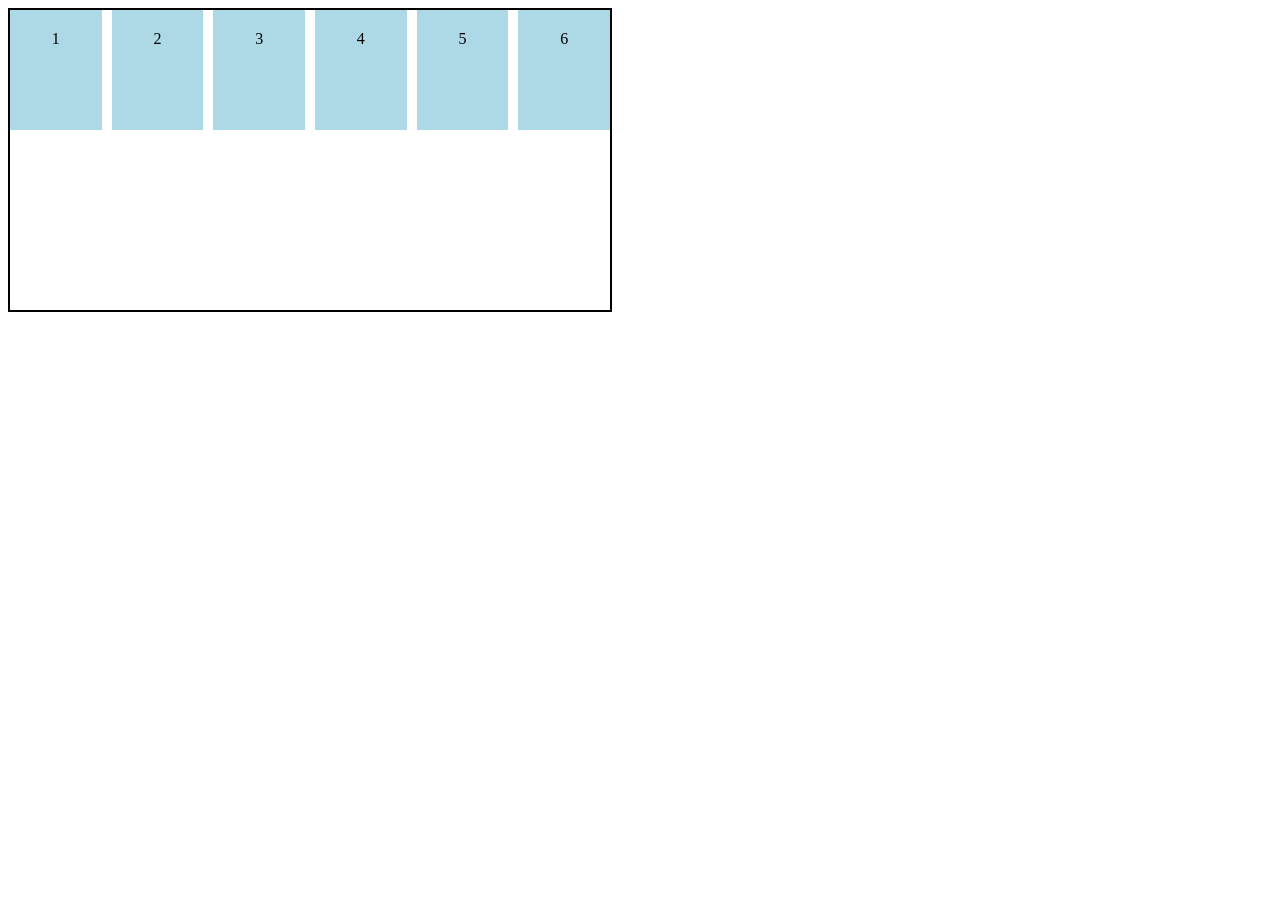
<file: BTH1-CSS-Flex/index.html>
<!DOCTYPE html>
<html lang="vi">
<head>
    <meta charset="UTF-8">
    <meta name="viewport" content="width=device-width, initial-scale=1.0">
    <title>Ví dụ flex-wrap</title>
    <style>
        .container {
            display: flex;
            flex-wrap: initial;
            width: 600px;
            height: 300px;
            gap: 10px;
            border: 2px solid black;
        }

        .item {
            width: 180px;
            height: 80px;
            padding: 20px;
            background-color: lightblue;
            text-align: center;
        }
    </style>
</head>
<body>

    <div class="container">
        <div class="item">1</div>
        <div class="item">2</div>
        <div class="item">3</div>
        <div class="item">4</div>
        <div class="item">5</div>
        <div class="item">6</div>
    </div>

</body>
</html>
</file>
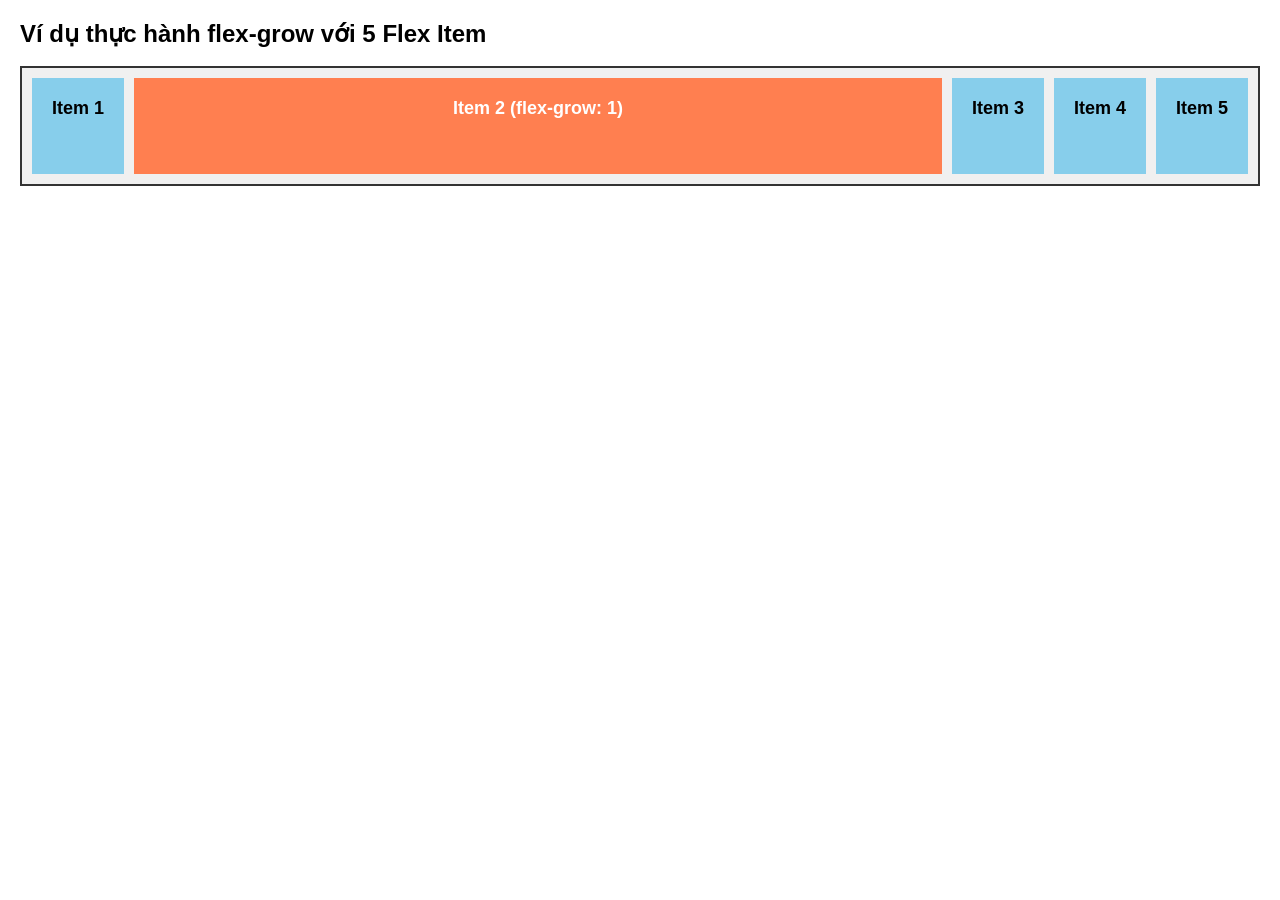
<file: BTH3-CSS-Flex/index.html>
<!DOCTYPE html>
<html lang="vi">
<head>
    <meta charset="UTF-8">
    <meta name="viewport" content="width=device-width, initial-scale=1.0">
    <title>Thực hành CSS | flex-grow Property</title>
    <style>
        * {
            box-sizing: border-box;
            margin: 0;
            padding: 0;
        }

        body {
            font-family: Arial, sans-serif;
            padding: 20px;
        }

        .container {
            display: flex;
            width: 100%;
            height: 120px;
            gap: 10px;
            background-color: #f0f0f0;
            border: 2px solid #333;
            padding: 10px;
        }

        .item {
            padding: 20px;
            background-color: lightlightblue;
            background-color: #87ceeb;
            text-align: center;
            font-weight: bold;
            font-size: 18px;
 
            flex-grow: 0;
        }

        .item:nth-child(2) {
            flex-grow: 1;
            background-color: #ff7f50; 
            color: white;
        }
    </style>
</head>
<body>

    <h2>Ví dụ thực hành flex-grow với 5 Flex Item</h2>
    <br>

    <div class="container">
        <div class="item">Item 1</div>
        <div class="item">Item 2 (flex-grow: 1)</div>
        <div class="item">Item 3</div>
        <div class="item">Item 4</div>
        <div class="item">Item 5</div>
    </div>

</body>
</html>
</file>
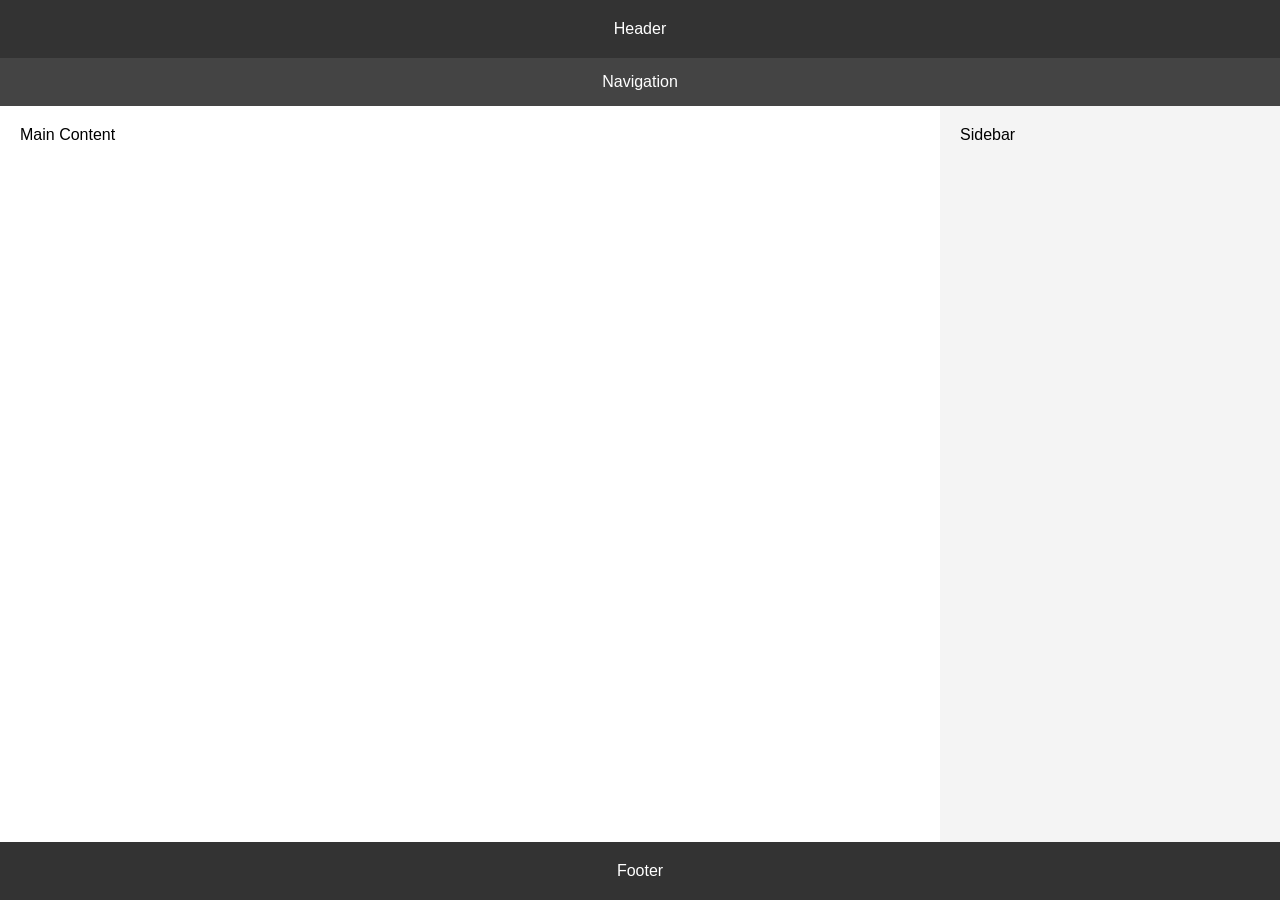
<file: BTH5-CSS-Flex/index.html>
<!DOCTYPE html>
<html lang="vi">
<head>
    <meta charset="UTF-8">
    <meta name="viewport" content="width=device-width, initial-scale=1.0">
    <title>Flexbox Layout</title>
    <link rel="stylesheet" href="style.css">
</head>
<body>

    <div class="container">
        <header class="header">Header</header>
        <nav class="nav">Navigation</nav>
        <div class="main-container">
            <main class="content">Main Content</main>
            <aside class="sidebar">Sidebar</aside>
        </div>
        <footer class="footer">Footer</footer>
    </div>

</body>
</html>
</file>
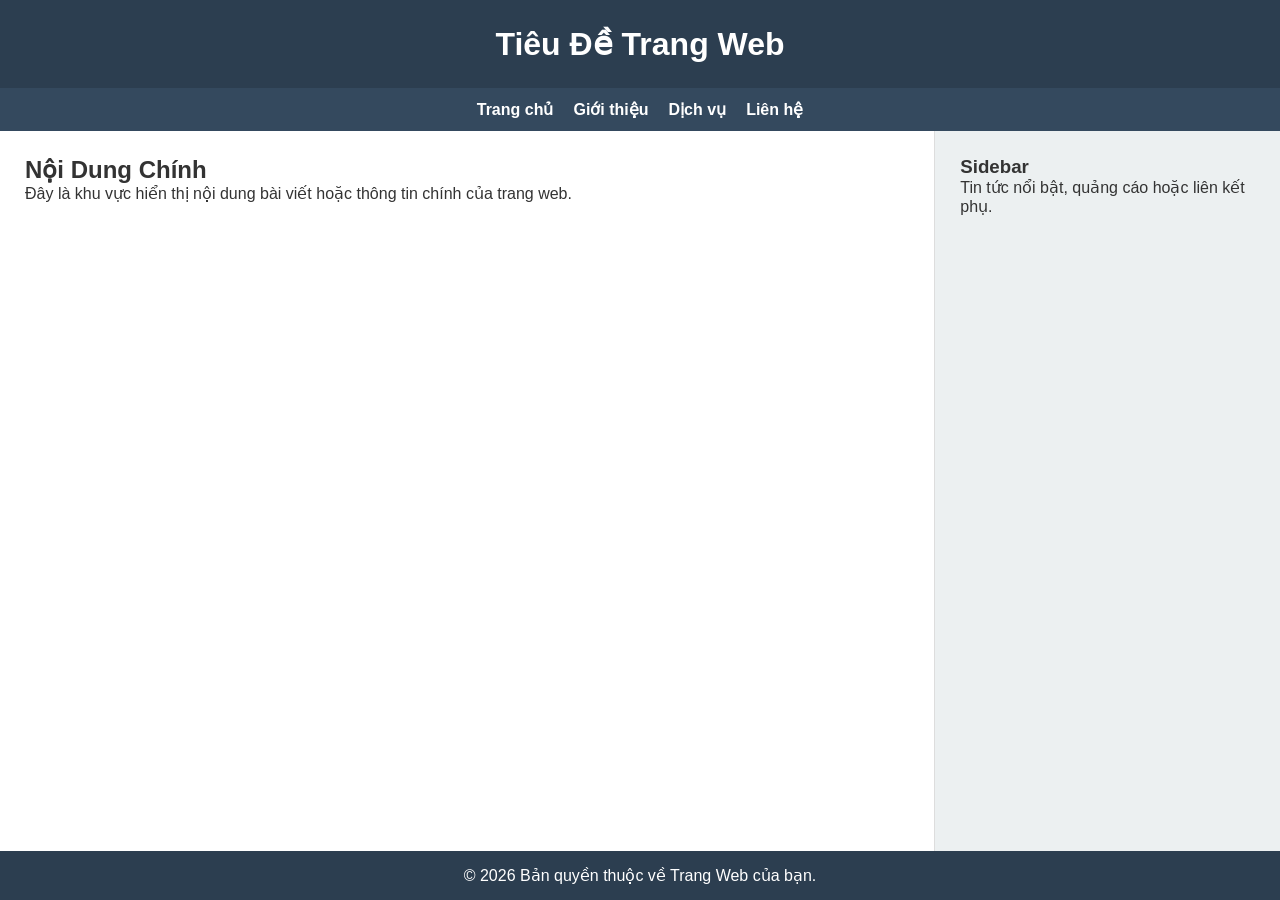
<file: BTH6-CSS-Flex/index.html>
<!DOCTYPE html>
<html lang="vi">
<head>
    <meta charset="UTF-8">
    <meta name="viewport" content="width=device-width, initial-scale=1.0">
    <title>Bố cục Flexbox Responsive</title>
    <link rel="stylesheet" href="style.css">
</head>
<body>

    <div class="container">
        <header class="header">
            <h1>Tiêu Đề Trang Web</h1>
        </header>

        <nav class="nav">
            <a href="#">Trang chủ</a>
            <a href="#">Giới thiệu</a>
            <a href="#">Dịch vụ</a>
            <a href="#">Liên hệ</a>
        </nav>

        <div class="main-container">
            <main class="content">
                <h2>Nội Dung Chính</h2>
                <p>Đây là khu vực hiển thị nội dung bài viết hoặc thông tin chính của trang web.</p>
            </main>

            <aside class="sidebar">
                <h3>Sidebar</h3>
                <p>Tin tức nổi bật, quảng cáo hoặc liên kết phụ.</p>
            </aside>
        </div>

        <footer class="footer">
            <p>&copy; 2026 Bản quyền thuộc về Trang Web của bạn.</p>
        </footer>
    </div>

</body>
</html>
</file>
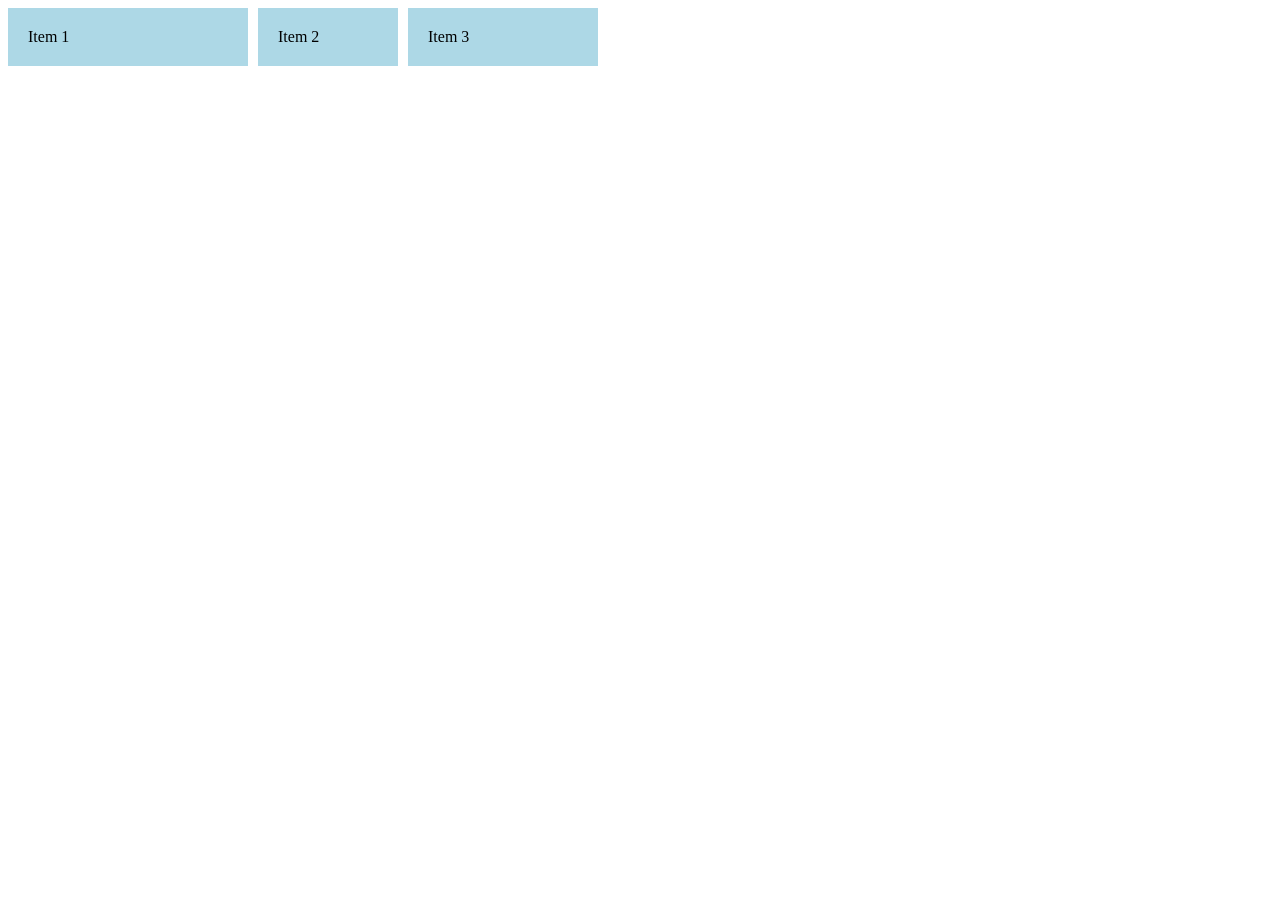
<file: BTH2-CSS-Flex/VD1.html>
<!DOCTYPE html>
<html lang="vi">
<head>
    <meta charset="UTF-8">
    <meta name="viewport" content="width=device-width, initial-scale=1.0">
    <title>Ví dụ 1: flex-basis với px</title>
    <style>
        .container {
            display: flex;
            gap: 10px;
        }

        .item {
            padding: 20px;
            background-color: lightblue;
        }

        .item1 {
            flex-basis: 200px;
        }

        .item2 {
            flex-basis: 100px;
        }

        .item3 {
            flex-basis: 150px;
        }
    </style>
</head>
<body>

    <div class="container">
        <div class="item item1">Item 1</div>
        <div class="item item2">Item 2</div>
        <div class="item item3">Item 3</div>
    </div>

</body>
</html>
</file>
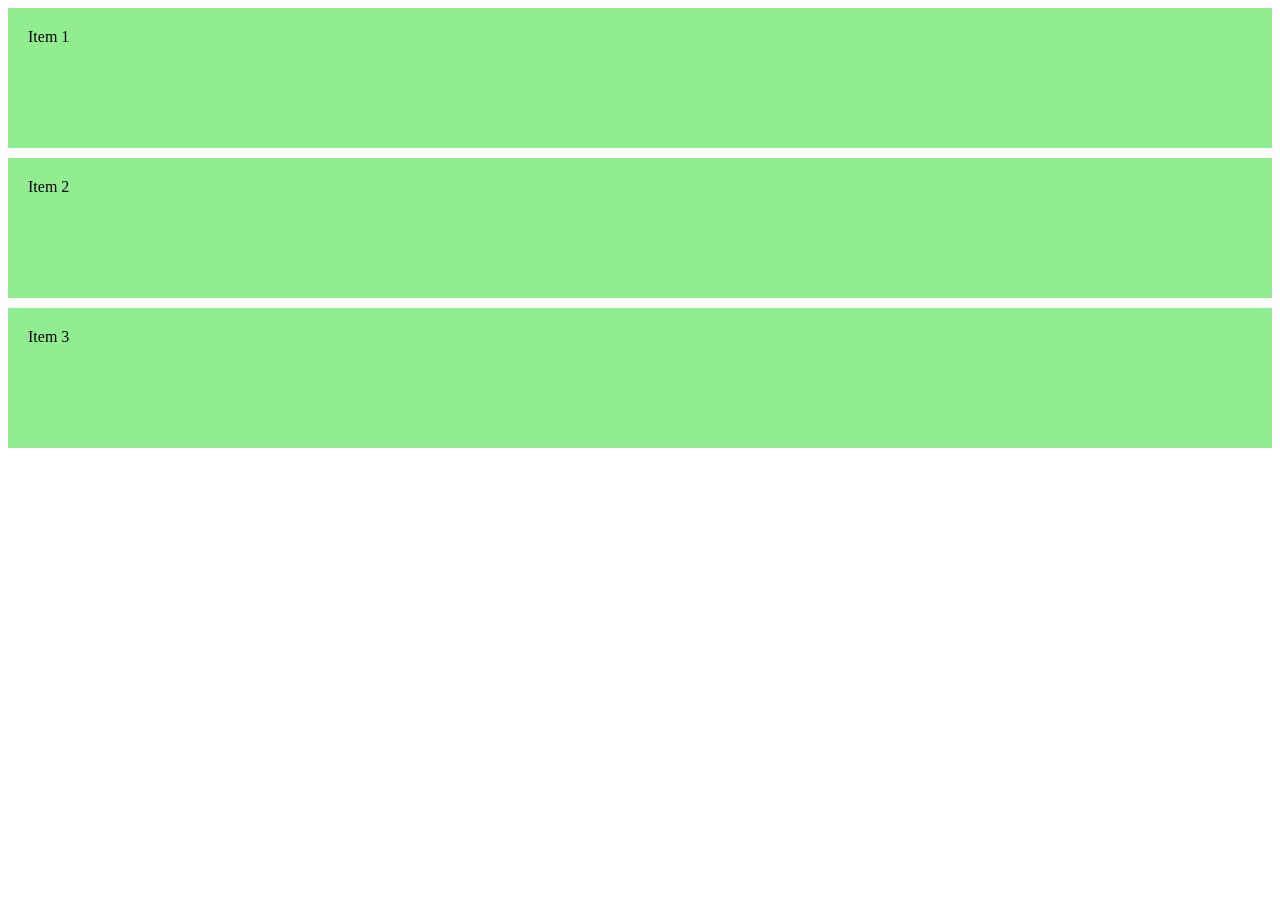
<file: BTH2-CSS-Flex/VD2.html>
<!DOCTYPE html>
<html lang="vi">
<head>
    <meta charset="UTF-8">
    <meta name="viewport" content="width=device-width, initial-scale=1.0">
    <title>Ví dụ 2: flex-basis với flex-direction</title>
    <style>
        .container {
            display: flex;
            flex-direction: column;
            gap: 10px;
            height: 500px;
        }

        .item {
            flex-basis: 100px;
            padding: 20px;
            background-color: lightgreen;
        }
    </style>
</head>
<body>

    <div class="container">
        <div class="item">Item 1</div>
        <div class="item">Item 2</div>
        <div class="item">Item 3</div>
    </div>

</body>
</html>
</file>
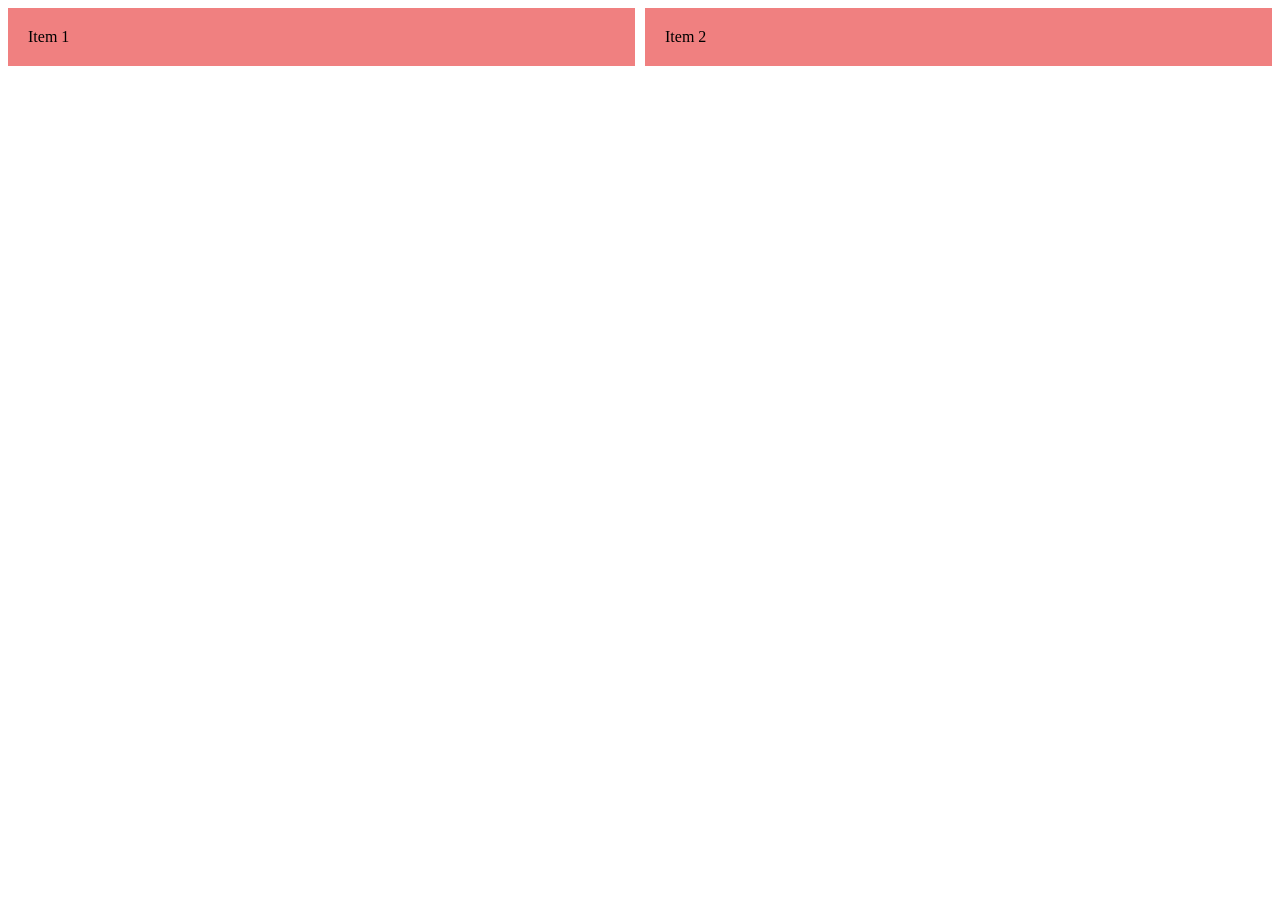
<file: BTH2-CSS-Flex/VD3.html>
<!DOCTYPE html>
<html lang="vi">
<head>
    <meta charset="UTF-8">
    <meta name="viewport" content="width=device-width, initial-scale=1.0">
    <title>Ví dụ 3: flex-basis với %</title>
    <style>
        .container {
            display: flex;
            gap: 10px;
        }

        .item {
            flex-basis: 50%;
            padding: 20px;
            background-color: lightcoral;
            box-sizing: border-box;
        }
    </style>
</head>
<body>

    <div class="container">
        <div class="item">Item 1</div>
        <div class="item">Item 2</div>
    </div>

</body>
</html>
</file>
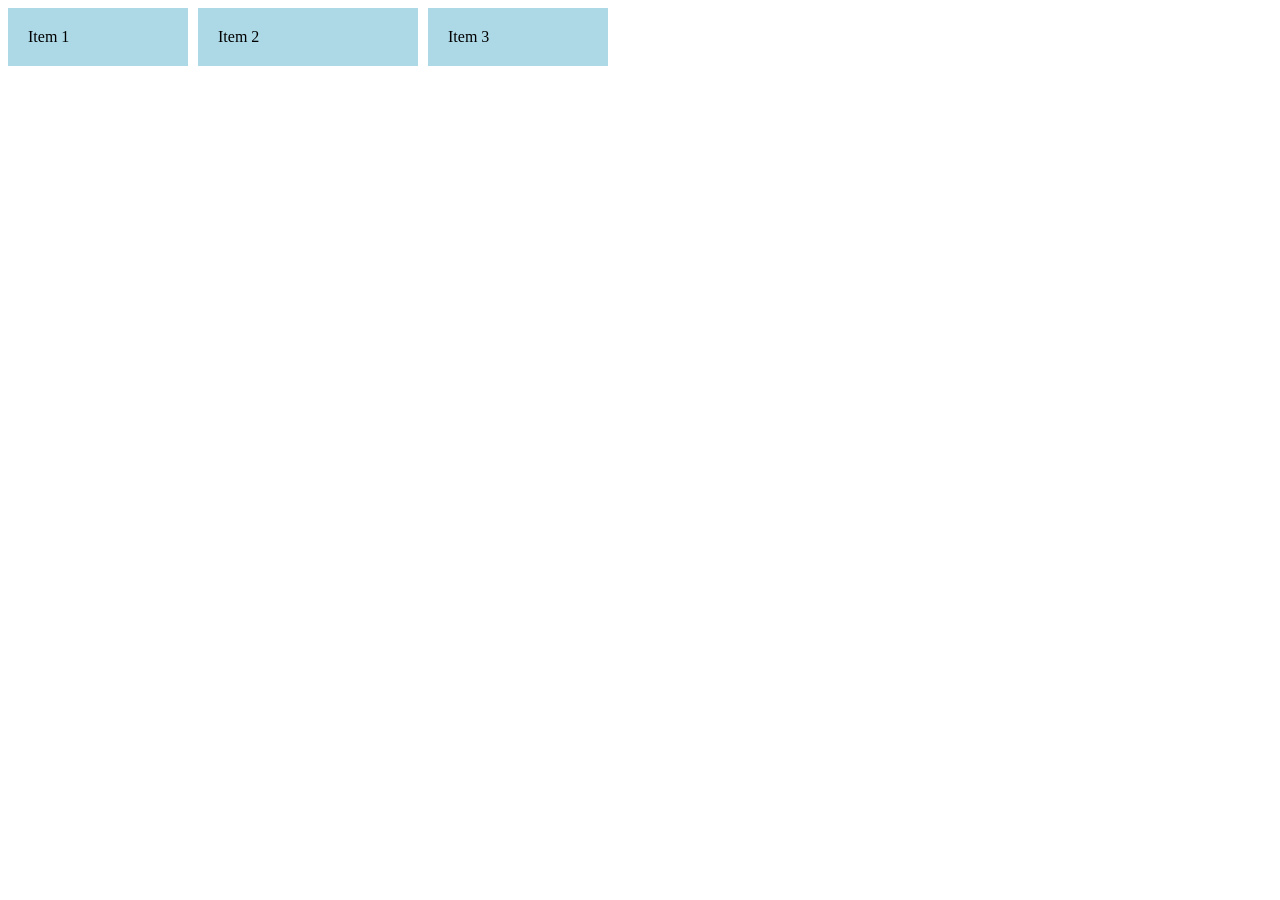
<file: BTH2-CSS-Flex/VD4.html>
<!DOCTYPE html>
<html lang="vi">
<head>
    <meta charset="UTF-8">
    <meta name="viewport" content="width=device-width, initial-scale=1.0">
    <title>Ví dụ 4: flex-basis kết hợp flex-grow</title>
    <style>
        .container {
            display: flex;
            width: 600px;
            gap: 10px;
        }

        .item {
            padding: 20px;
            background-color: lightblue;
        }

        .item1 {
            flex-basis: 100px;
            flex-grow: 1;
        }

        .item2 {
            flex-basis: 100px;
            flex-grow: 2;
        }

        .item3 {
            flex-basis: 100px;
            flex-grow: 1;
        }
    </style>
</head>
<body>

    <div class="container">
        <div class="item item1">Item 1</div>
        <div class="item item2">Item 2</div>
        <div class="item item3">Item 3</div>
    </div>

</body>
</html>
</file>
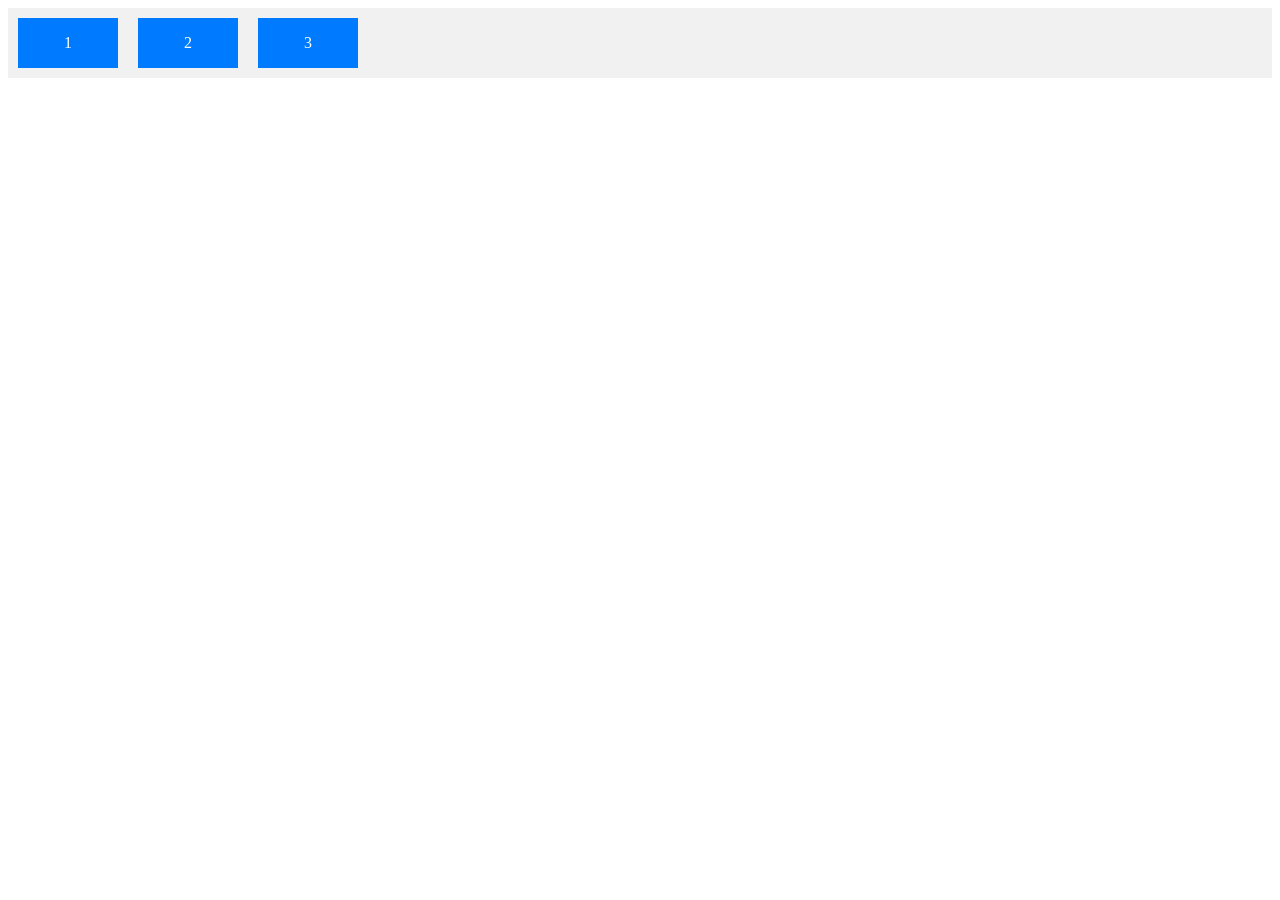
<file: BTH4-CSS-Flex/VD1.html>
<!DOCTYPE html>
<html lang="vi">
<head>
    <meta charset="UTF-8">
    <meta name="viewport" content="width=device-width, initial-scale=1.0">
    <title>Ví dụ 1: flex-flow: row nowrap</title>
    <style>
        .container-1 {
            display: flex;
            flex-flow: row nowrap;
            background-color: #f1f1f1;
        }

        .container-1 > div {
            background-color: #007bff;
            color: white;
            width: 100px;
            margin: 10px;
            text-align: center;
            line-height: 50px;
        }
    </style>
</head>
<body>

    <div class="container-1">
        <div>1</div>
        <div>2</div>
        <div>3</div>
    </div>

</body>
</html>
</file>
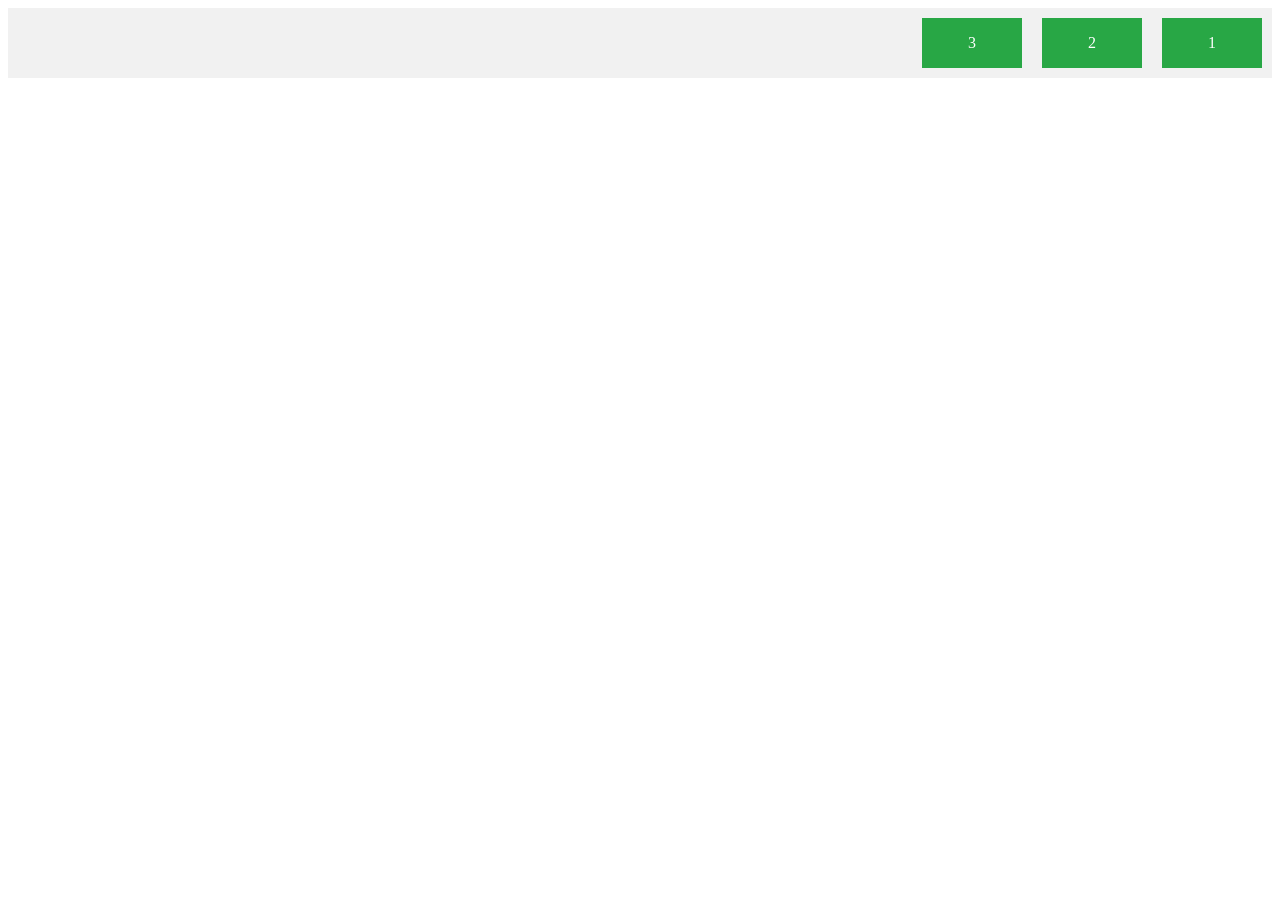
<file: BTH4-CSS-Flex/VD2.html>
<!DOCTYPE html>
<html lang="vi">
<head>
    <meta charset="UTF-8">
    <meta name="viewport" content="width=device-width, initial-scale=1.0">
    <title>Ví dụ 2: flex-flow: row-reverse nowrap</title>
    <style>
        .container-2 {
            display: flex;
            flex-flow: row-reverse nowrap;
            background-color: #f1f1f1;
        }

        .container-2 > div {
            background-color: #28a745;
            color: white;
            width: 100px;
            margin: 10px;
            text-align: center;
            line-height: 50px;
        }
    </style>
</head>
<body>

    <div class="container-2">
        <div>1</div>
        <div>2</div>
        <div>3</div>
    </div>

</body>
</html>
</file>
<file: BTH5-CSS-Flex/style.css>
* {
    margin: 0;
    padding: 0;
    box-sizing: border-box;
}

body {
    font-family: Arial, sans-serif;
}

.container {
    display: flex;
    flex-direction: column;
    height: 100vh;
}

.header, .footer {
    background-color: #333;
    color: white;
    text-align: center;
    padding: 20px;
}

.nav {
    background-color: #444;
    color: white;
    text-align: center;
    padding: 15px;
}

.main-container {
    display: flex;
    flex: 1;
}

.content {
    flex: 3;
    padding: 20px;
}

.sidebar {
    flex: 1;
    background-color: #f4f4f4;
    padding: 20px;
}

@media (max-width: 768px) {
    .main-container {
        flex-direction: column;
    }
}
</file>
<file: BTH6-CSS-Flex/style.css>
* {
    margin: 0;
    padding: 0;
    box-sizing: border-box;
}

body {
    font-family: Arial, sans-serif;
    color: #333;
    background-color: #f9f9f9;
}

.container {
    display: flex;
    flex-direction: column;
    min-height: 100vh;
}

.header {
    background-color: #2c3e50;
    color: #ffffff;
    text-align: center;
    padding: 25px;
}

.nav {
    background-color: #34495e;
    display: flex;
    justify-content: center;
    gap: 20px;
    padding: 12px;
}

.nav a {
    color: #ffffff;
    text-decoration: none;
    font-weight: bold;
}

.nav a:hover {
    color: #f39c12;
}

.main-container {
    display: flex;
    flex: 1;
}

.content {
    flex: 3;
    padding: 25px;
    background-color: #ffffff;
}

.sidebar {
    flex: 1;
    padding: 25px;
    background-color: #ecf0f1;
    border-left: 1px solid #ddd;
}

.footer {
    background-color: #2c3e50;
    color: #ffffff;
    text-align: center;
    padding: 15px;
}

@media (max-width: 768px) {
    .nav {
        flex-direction: column;
        align-items: center;
        gap: 10px;
    }

    .main-container {
        flex-direction: column;
    }

    .sidebar {
        border-left: none;
        border-top: 1px solid #ddd;
    }
}
</file>
